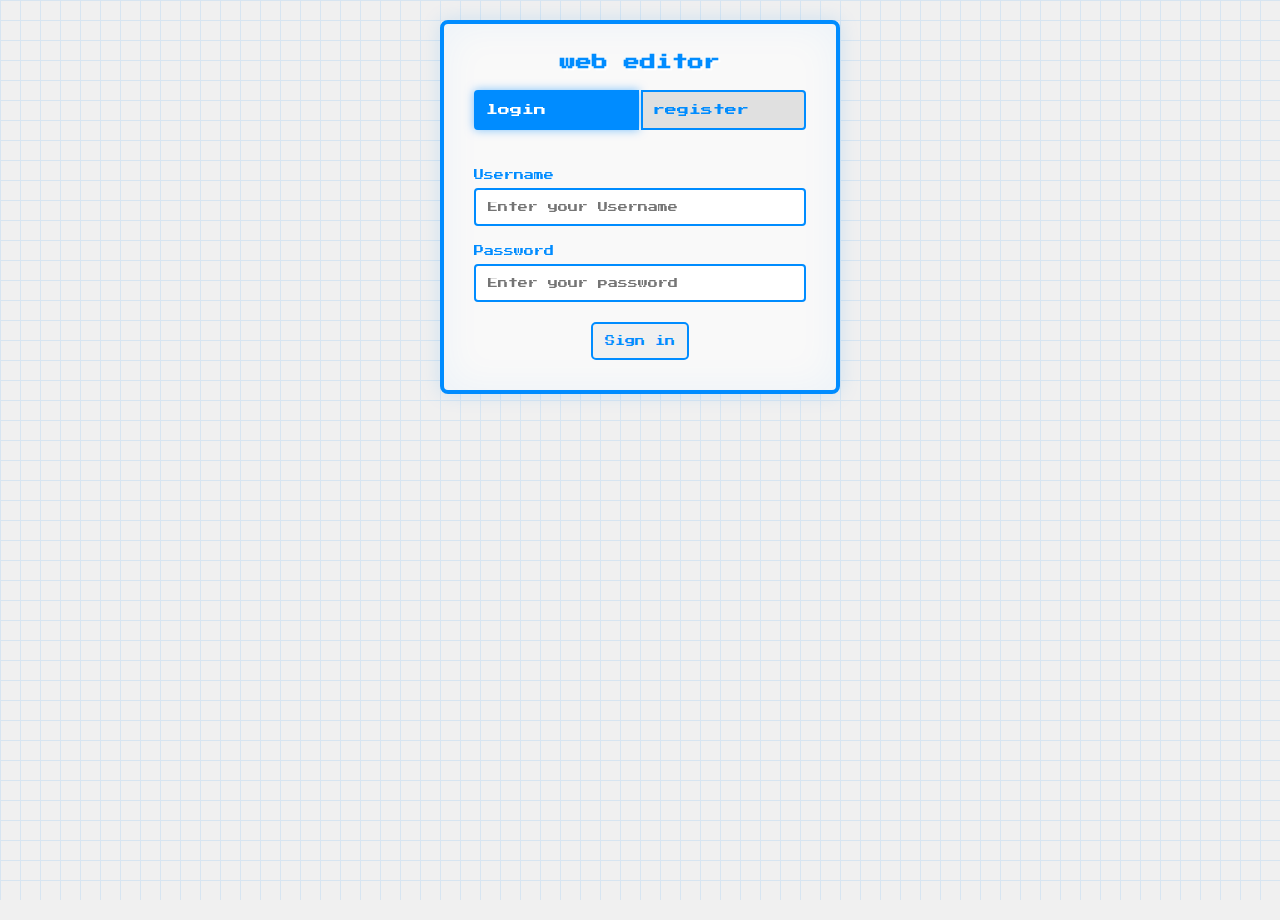
<file: index.html>
<!DOCTYPE html>
<html lang="en">
<head>
    <meta charset="UTF-8">
    <meta name="viewport" content="width=device-width, initial-scale=1.0">
    <title>Dashboard</title>
    <script src="./js/main.js"></script>
    <link rel="stylesheet" href="css/style.css">
</head>
<body>

    <div class="login-container" id="login-container"> 
        <div class="login-box"> 
            <div class="logo">
                <h1> web editor </h1>
            </div>

            <div class="login-tab">
                <div class="login-tab active" data-tab="login">login</div>
                <div class="login-tab" data-tab="register">register</div>
            </div>


            <form id="login-form">
                <div class="form-group">
                    <label>Username</label> 
                    <input type="text" id="login-username" placeholder="Enter your Username" required>
                </div>
             
                <div class="form-group">
                    <label>Password</label> 
                    <input type="password" id="login-password" placeholder="Enter your password" required>
                </div>
                <button type="submit" class="login-btn">Sign in</button>
            </form> 

            <form id="register-form" style="display: none;">
                <div class="form-group">
                    <label>Username</label>
                    <input type="text" id="register-username" placeholder="Enter new Username" required>
                </div>
                <div class="form-group">
                    <label>Password</label>
                    <input type="password" id="register-password" placeholder="Create password" required>
                </div>
                 <div class="form-group">
                    <label> Confrim password</label>
                    <input type="password" id="register-confirm" placeholder="Confirm password" required>
                </div>
                <button type="submit" class="submit-btn">submit</button>
            </form>
        </div>
    </div>
</body>
</html>
</file>
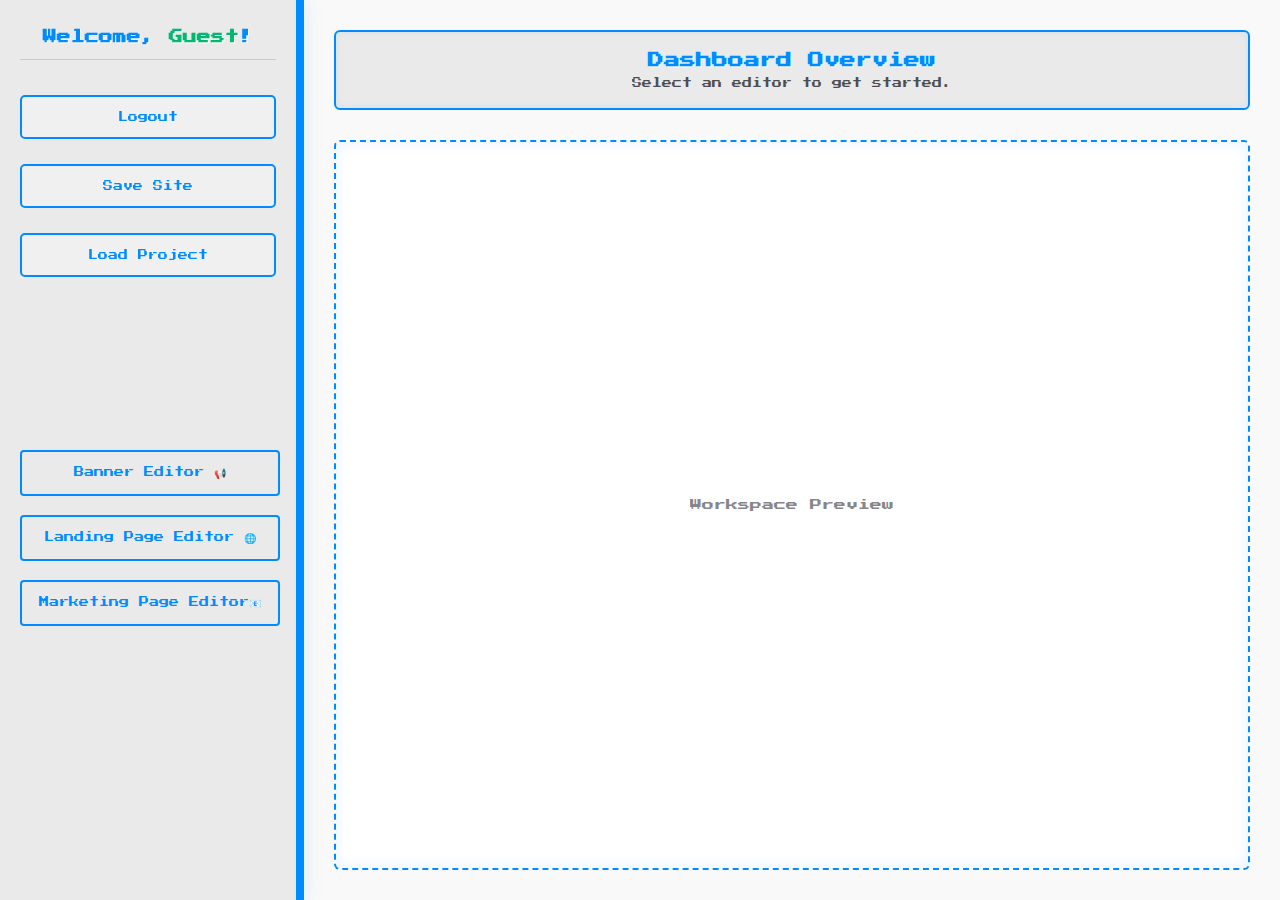
<file: dashboard.html>
<!DOCTYPE html>
<html lang="en">
<head>
    <meta charset="UTF-8">
    <meta name="viewport" content="width=device-width, initial-scale=1.0">
    <title>Dashboard</title>
    <link rel="stylesheet" href="css/style.css">
    <script src="js/dashboard.js" defer></script>
   
</head>
<body>
    <div class="dashboard-container">
        <header class="dashboard-header">
            <h1>Welcome, <span id="userName">User</span>!</h1>
            <button class="logoutBtn" onclick="Logout()">Logout</button>
            <button class="saveBtn" onclick="saveHistory()">Save Site</button>
            <button class="loadBtn" onclick="loadProject()">Load Project</button>
        </header>
        <nav class="dashboard-nav">
            <button id="bannerEditorBtn">Banner Editor 📢</button>
            <button id="landingEditorBtn">Landing Page Editor 🌐</button>
            <button id="marketingEditorBtn">Marketing Page Editor📧</button>
        </nav>
        <section id="mainView" class="main-view">
            <div class="editor-toolbar">
                <h2>Dashboard Overview</h2>
                <p>Select an editor to get started.</p>
            </div>
            <div id="bannerWorkspace" class="workspace">
                <p>Workspace Preview</p>
            </div>
        </section>
    </div>
</body>
</html>
</file>
<file: css/style.css>
@import url('https://fonts.googleapis.com/css2?family=Press+Start+2P&display=swap');

* {
    box-sizing: border-box;
}

body {
    margin: 0;
    padding: 0;
    font-family: 'Press Start 2P', cursive;
    background: #f0f0f0; /* light mode */
    color: #111;         /* dark body text for contrast */
    min-height: 100vh;
    position: relative;
}

/* --- Animated pixel grid background --- */
body::before {
    content: '';
    position: fixed;
    top: 0;
    left: 0;
    width: 100%;
    height: 100%;
    background-image:
        linear-gradient(#008cff 1px, transparent 1px),
        linear-gradient(90deg, #008cff 1px, transparent 1px);
    background-size: 20px 20px;
    opacity: 0.1;
    animation: moveGrid 10s linear infinite;
    z-index: 0;
    pointer-events: none;
}

/* Grid animation */
@keyframes moveGrid {
    0% { transform: translate(0, 0); }
    100% { transform: translate(-20px, -20px); }
}

/* --- Container for login box --- */
.login-container {
    position: relative;
    background: #f9f9f9; /* lighter panel */
    border: 4px solid #008cff;
    padding: 30px;
    width: 100%;
    max-width: 400px;
    text-align: center;
    box-shadow: 0 0 20px rgba(0, 140, 255, 0.15), 0 0 40px rgba(0, 140, 255, 0.06) inset;
    border-radius: 8px;
    z-index: 1;
    margin: 20px auto;
}

/* Logo */
.logo h1 {
    color: #008cff;
    text-shadow: 2px 2px 0 #ffffff; /* glow on light bg */
    font-size: 16px;
    margin: 0 0 20px 0;
}

/* Tabs */
.login-tab {
    display: flex;
    gap: 2px;
    margin-bottom: 20px;
}

.login-tab div {
    flex: 1;
    padding: 12px 10px;
    background: #e0e0e0;
    color: #008cff;
    cursor: pointer;
    border: 2px solid #008cff;
    font-size: 12px;
    transition: all 0.2s ease;
    text-align: center;
}

.login-tab div:first-child { border-radius: 4px 0 0 4px; }
.login-tab div:last-child  { border-radius: 0 4px 4px 0; }

.login-tab div.active {
    background: #008cff;
    color: #fff; /* better contrast than #111 on blue */
    box-shadow: 0 0 10px rgba(0, 140, 255, 0.5);
}

/* Form groups */
.form-group {
    margin-bottom: 20px;
    text-align: left;
}

.form-group label {
    display: block;
    font-size: 10px;
    margin-bottom: 8px;
    color: #008cff;
}

.form-group input {
    width: 100%;
    padding: 12px;
    border: 2px solid #008cff;
    background: #ffffff;
    color: #111;
    font-family: 'Press Start 2P', cursive;
    font-size: 10px;
    border-radius: 4px;
    outline: none;
    transition: all 0.3s ease;
}

.form-group input:focus {
    box-shadow: 0 0 10px rgba(0, 140, 255, 0.35);
    background: #fdfdfd;
}

/* Default Buttons */
button {
    padding: 12px;
    border: 2px solid #008cff;
    background: #f0f0f0;
    color: #008cff;
    font-family: 'Press Start 2P', cursive;
    font-size: 10px;
    cursor: pointer;
    border-radius: 5px;
    transition: all 0.3s ease;
}

button:hover {
    background: #008cff;
    color: #fff; /* improved contrast on hover */
    box-shadow: 0 0 15px rgba(0, 140, 255, 0.35);
    transform: translateY(-1px);
}

button:active { transform: translateY(0); }

/* Dashboard Container - Flex Layout */
.dashboard-container {
    display: flex;
    flex-direction: row;
    min-height: 100vh;
    width: 100%;
    position: relative;
    z-index: 2;
}

/* Left Sidebar - Header */
.dashboard-header {
    position: fixed;
    top: 0;
    left: 0;
    height: 100vh;
    width: 300px;
    background: #eaeaea; /* light panel */
    border-right: 4px solid #008cff;
    padding: 30px 20px;
    box-shadow: 4px 0 20px rgba(0, 140, 255, 0.12);
    display: flex;
    flex-direction: column;
    gap: 15px;
    z-index: 10;
    overflow-y: auto;
}

.dashboard-header h1 {
    font-size: 14px;
    color: #008cff;
    text-shadow: 1px 1px 0 #ffffff;
    margin: 0 0 20px 0;
    text-align: center;
    border-bottom: 1px solid rgba(0, 140, 255, 0.25);
    padding-bottom: 15px;
}

.dashboard-header h1 #userName { color: #00b870; }

/* Header Buttons */
.dashboard-header .logoutBtn,
.dashboard-header .saveBtn,
.dashboard-header .loadBtn {
    width: 100%;
    margin: 0 0 10px 0;
    padding: 15px 12px;
    font-size: 10px;
    text-align: center;
}

/* Add navigation buttons directly to sidebar with JavaScript targeting */
#bannerEditorBtn,
#landingEditorBtn,
#marketingEditorBtn {
    position: fixed !important;
    width: 260px !important;
    left: 20px !important;
    background: #eaeaea !important;
    border: 2px solid #008cff !important;
    color: #008cff !important;
    font-family: 'Press Start 2P', cursive !important;
    font-size: 10px !important;
    padding: 15px 12px !important;
    border-radius: 4px !important;
    cursor: pointer !important;
    transition: all 0.3s ease !important;
    z-index: 15 !important;
}

#bannerEditorBtn { top: 450px !important; }
#landingEditorBtn { top: 515px !important; }
#marketingEditorBtn { top: 580px !important; }

#bannerEditorBtn:hover,
#landingEditorBtn:hover,
#marketingEditorBtn:hover {
    background: #008cff !important;
    color: #fff !important;
    box-shadow: 0 0 15px rgba(0, 140, 255, 0.35) !important;
    transform: translateX(5px) !important;
}

/* Main Content Area - Offset by Sidebar Width */
.main-view {
    margin-left: 300px;
    width: calc(100% - 300px);
    min-height: 100vh;
    background: #f9f9f9; /* light content panel */
    border-left: 4px solid #008cff;
    padding: 30px;
    display: flex;
    flex-direction: column;
    position: relative;
}

/* Editor Toolbar */
.editor-toolbar {
    margin-bottom: 30px;
    text-align: center;
    background: #eaeaea; /* light toolbar */
    border: 2px solid #008cff;
    border-radius: 6px;
    padding: 20px;
    box-shadow: inset 0 0 10px rgba(0, 140, 255, 0.08);
}

.editor-toolbar h2 {
    font-size: 16px;
    color: #008cff;
    text-shadow: 1px 1px 0 #ffffff;
    margin: 0 0 10px 0;
}

.editor-toolbar p {
    font-size: 10px;
    color: #333; /* darker paragraph text on light bg */
    margin: 0;
    opacity: 0.85;
}

/* Workspace */
.workspace {
    background: #ffffff; /* white canvas */
    border: 2px dashed #008cff;
    padding: 30px;
    border-radius: 6px;
    flex: 1;
    min-height: 400px;
    display: flex;
    align-items: center;
    justify-content: center;
    box-shadow: inset 0 0 15px rgba(0, 140, 255, 0.1);
    position: relative;
    overflow: auto;
}

.workspace p {
    font-size: 12px;
    color: #555;
    text-align: center;
    opacity: 0.7;
}
/* So the "Workspace Preview" paragraph never eats the drop */
.workspace > p { pointer-events: none; }

/* Stop native browser drag on images inside the workspace */
.workspace img { -webkit-user-drag: none; }

/* Landing Elements */
.landing-element {
    padding: 20px;
    text-align: center;
    cursor: text;
    display: flex;
    align-items: center;
    justify-content: center;
    line-height: 1.4;
    min-width: 200px;
    max-width: 400px;
    white-space: pre-wrap;
    word-break: break-word;
    outline: none;
    margin: 0 auto;
}

.landing-button {
    display: inline-block;
    padding: 12px 18px;
    border: 2px solid #008cff;
    background: #f0f0f0;
    color: #008cff;
    font-family: 'Press Start 2P', cursive;
    font-size: 10px;
    border-radius: 5px;
    transition: all 0.3s ease;
    white-space: pre-wrap;
    cursor: pointer;
}

.landing-button:hover {
    background: #008cff;
    color: #fff;
    box-shadow: 0 0 15px rgba(0, 140, 255, 0.35);
    transform: translateY(-1px);
}

/* Make forms lay out normally (stacked fields) */
.landing-form {
  display: block;                 /* cancel the flex from .landing-element */
  width: 320px;                   /* room for fields */
  padding: 12px;
  border: 2px solid #008cff;
  background: #f9f9f9;           /* light panel */
  border-radius: 6px;
  text-align: left;               /* labels left */
  white-space: normal;            /* stop forced wrapping per char */
  word-break: normal;             /* stop breaking in the middle of words */
}

/* fields */
.landing-form label {
  display: block;
  margin: 8px 0 6px;
  font-size: 10px;
  color: #008cff;
  white-space: normal;
  word-break: normal;
}

.landing-form input,
.landing-form textarea {
  width: 100%;
  border: 2px solid #008cff;
  background: #ffffff;  /* light inputs */
  color: #111;
  font-family: 'Press Start 2P', cursive;
  font-size: 10px;
  padding: 8px 6px;
  border-radius: 4px;
  outline: none;
}

.landing-form input:focus,
.landing-form textarea:focus {
  box-shadow: 0 0 10px rgba(0, 140, 255, 0.35);
}

.landing-form .landing-button { margin-top: 10px; }

/* Banner Toolbar */
.banner-toolbar {
    display: flex;
    justify-content: center;
    flex-wrap: wrap;
    gap: 10px;
    margin-bottom: 20px;
}

.banner-shape {
    padding: 12px;
    border: 2px dashed #008cff;
    background: #f0f0f0;
    color: #008cff;
    cursor: grab;
    transition: all 0.2s ease;
    border-radius: 4px;
}

.banner-shape:hover {
    background: #008cff;
    color: #fff;
    transform: scale(1.05);
}

.banner-shape:active { cursor: grabbing; }

/* Banner */
.banner {
    position: absolute;
    background: rgba(0, 140, 255, 0.15);
    border: 2px solid #008cff;
    color: #008cff;
    text-align: center;
    font-size: 8px;
    display: flex;
    align-items: center;
    justify-content: center;
    transition: all 0.2s ease;
    white-space: pre-wrap;
    word-break: break-word;
    outline: none;
    border-radius: 3px;
    cursor: move;
}

.banner:hover {
    background: rgba(0, 140, 255, 0.22);
    box-shadow: 0 0 10px rgba(0, 140, 255, 0.25);
}
.banner .banner-content{
  width: 100%;
  height: 100%;
  padding: 6px;
  white-space: pre-wrap;
  overflow-wrap: anywhere;
}

/* === Marketing Editor Toolbar Stability Fix === */
.marketing-toolbar {
  display: flex;
  flex-direction: column;
  gap: 8px;
}

.marketing-toolbar .template-row,
.marketing-toolbar .format-row,
.marketing-toolbar .action-row {
  display: flex;
  flex-wrap: wrap;
  align-items: center;
  gap: 6px;
}

.marketing-toolbar select,
.marketing-toolbar input[type="number"],
.marketing-toolbar input[type="color"],
.marketing-toolbar button {
  flex-shrink: 0;
}

#mkFontSize { width: 60px; box-sizing: border-box; }
#mkFontFamily { width: 180px; box-sizing: border-box; }
#mkHeading { width: 120px; box-sizing: border-box; }

.mk-btn {
  padding: 4px 8px;
  cursor: pointer;
}

.email-canvas {
  min-height: 400px;
  border: 1px solid #ccc;
  padding: 10px;
  background: #fff; /* email canvas stays white */
}

/* Keep inserted images responsive in marketing emails */
.email-canvas img {
  max-width: 100%;
  height: auto;
  display: block;
}

@media (max-width: 1024px) {
    .dashboard-header { width: 250px; }
    .main-view { margin-left: 250px; width: calc(100% - 250px); }
}

@media (max-width: 768px) {
    .dashboard-header {
        width: 200px;
        padding: 20px 10px;
    }
    .main-view {
        margin-left: 200px;
        width: calc(100% - 200px);
        padding: 20px;
    }
    .dashboard-nav button,
    .dashboard-header .logoutBtn,
    .dashboard-header .saveBtn,
    .dashboard-header .loadBtn {
        font-size: 9px;
        padding: 12px 8px;
    }
}

@media (max-width: 480px) {
    .dashboard-header {
        width: 150px;
        padding: 15px 5px;
    }
    .main-view {
        margin-left: 150px;
        width: calc(100% - 150px);
        padding: 15px;
    }
    .dashboard-nav button,
    .dashboard-header .logoutBtn,
    .dashboard-header .saveBtn,
    .dashboard-header .loadBtn {
        font-size: 8px;
        padding: 10px 5px;
    }
    .workspace { min-height: 300px; }
}

/* ——— Scoped editor additions ——— */
.workspace .landing-element { position:absolute; }
.workspace .landing-element .editable {
  display:inline-block;
  min-width:260px;
  max-width:620px;
  white-space:pre-wrap;
  overflow-wrap:anywhere;
}
.workspace .landing-element .drag-handle{
  /* already positioned in JS; keep them above content */
  pointer-events:auto;
  width: 50px;
}

.workspace .landing-element .element-delete-btn {
    pointer-events: auto;
    width:20px;
}
/* Force correct cursor inside landing editor toolbar */
.landing-toolbar * {
    cursor: default !important;   /* reset to default arrow */
    user-select: none !important; /* stop unwanted text highlighting */
}

/* But make actual buttons clickable */
.landing-toolbar button,
.landing-toolbar select,
.landing-toolbar input {
    cursor: pointer !important;   /* hand pointer for clickable things */
}
</file>
